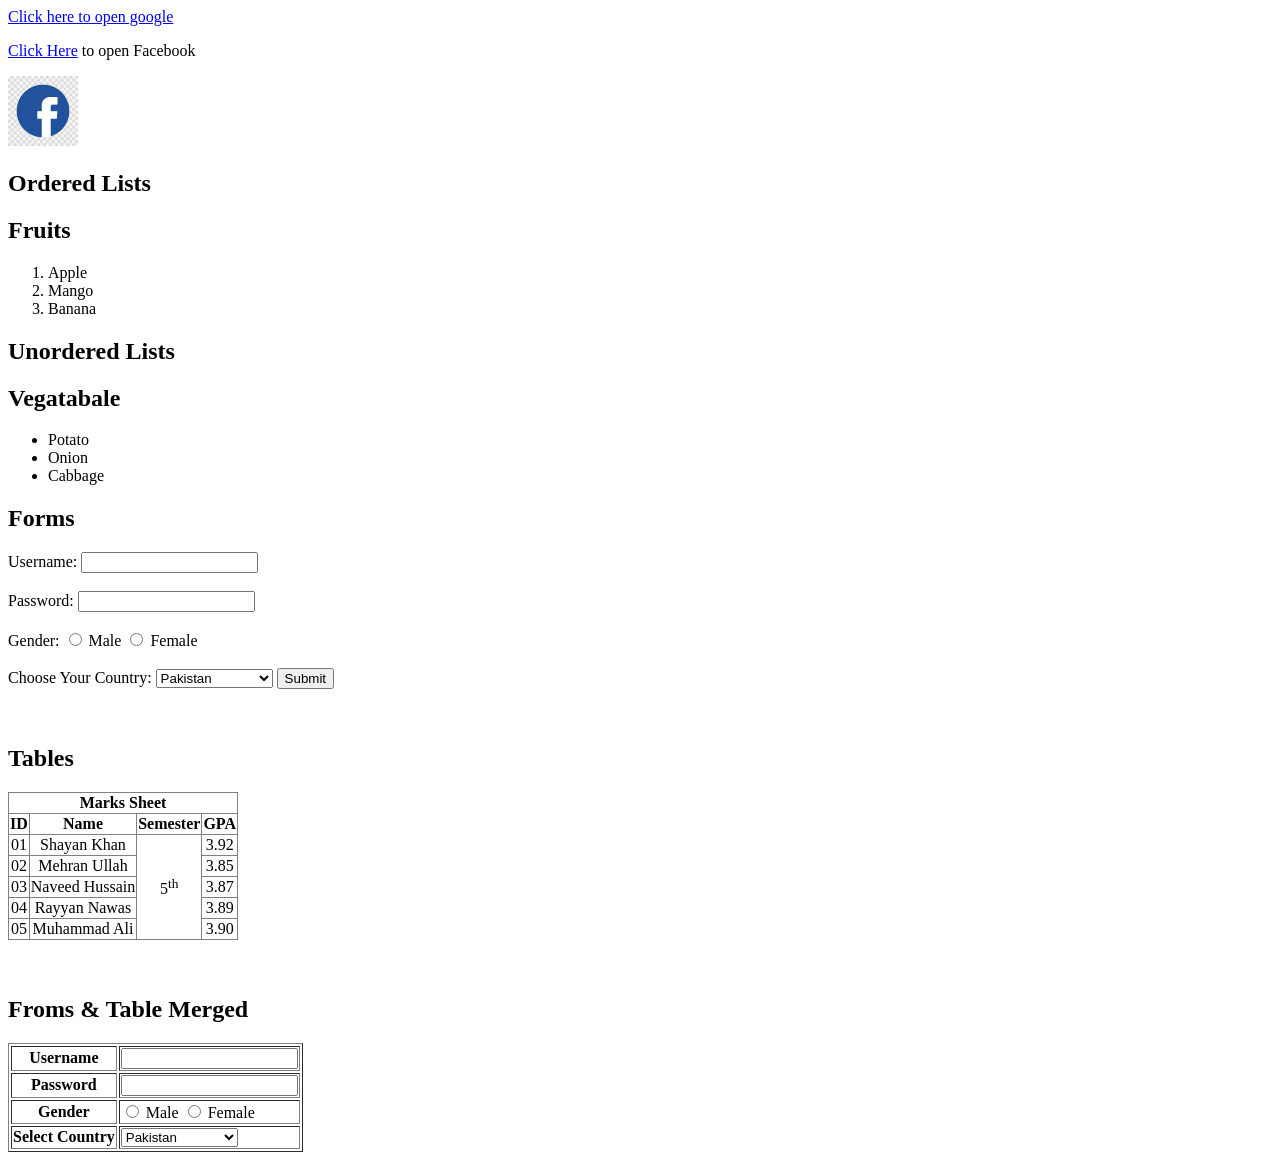
<file: 1.HTML Lab 02/index.html>
<!DOCTYPE html>
<html lang="en">

<head>
    <meta charset="UTF-8">
    <meta name="viewport" content="width=device-width, initial-scale=1.0">
    <title>lAB 2</title>
</head>

<body>
    <a href="https://google.com/" target="_top">Click here to open google</a>

    <p><a href="https://www.facebook.com/">Click Here</a> to open Facebook</p>
    <a href="https://www.facebook.com/"><img src="images/facebook_logo.jpg" alt="facebook logo" width="70px"></a>

    <!-- Lists -->
    <h2>Ordered Lists</h2>
    <h2>Fruits</h2>
    <ol>
        <li>Apple</li>
        <li>Mango</li>
        <li>Banana</li>
    </ol>

    <h2>Unordered Lists</h2>
    <h2>Vegatabale</h2>
    <ul>
        <li>Potato</li>
        <li>Onion</li>
        <li>Cabbage</li>
    </ul>

    <!-- Forms -->
    <h2>Forms</h2>
    <form action="">
        <label for="name">Username: </label>
        <input type="text" id="name" name="name" required>
        <br><br>
        <label for="">Password: </label>
        <input type="password">
        <br><br>
        <label>Gender: </label>
        <input type="radio" name="gender" id="male" value="male">
        <label for="male">Male</label>
        <input type="radio" name="gender" id="female" value="female">
        <label for="female">Female</label>
        <br><br>

        <label for="countries">Choose Your Country: </label>
        <select name="countries" id="country">
            <option value="Pakistan" selected>Pakistan</option>
            <option value="USA">USA</option>
            <option value="United Kingdom">United Kingdom</option>
        </select>
        <input type="submit">
    </form>
    <br><br>

    <!-- Tables -->
    <h2>Tables</h2>
    <table border="1px" style="border-collapse: collapse; text-align: center;">
        <tr>
            <th colspan="4">Marks Sheet</th>
        </tr>
        <tr>
            <th>ID</th>
            <th>Name</th>
            <th>Semester</th>
            <th>GPA</th>
        </tr>
        <tr>
            <td>01</td>
            <td>Shayan Khan</td>
            <td rowspan="5">5<sup>th</sup></td>
            <td>3.92</td>
        </tr>
        <tr>
            <td>02</td>
            <td>Mehran Ullah</td>
            <td>3.85</td>
        </tr>
        <tr>
            <td>03</td>
            <td>Naveed Hussain</td>
            <td>3.87</td>
        </tr>
        <tr>
            <td>04</td>
            <td>Rayyan Nawas</td>
            <td>3.89</td>
        </tr>
        <tr>
            <td>05</td>
            <td>Muhammad Ali</td>
            <td>3.90</td>
        </tr>
    </table>
    <br><br>

    <!-- Froms & Table Merged -->
     <h2>Froms & Table Merged</h2>
    <table border="1px">
        <tr>
            <th>Username</th>
            <td><input type="text" id="name" name="name" required></td>
        </tr>
        <tr>
            <th>Password</th>
            <td><input type="password" id="password" name="password" required></td>
        </tr>
        <tr>
            <th>Gender</th>
            <td>
                <input type="radio" name="gender1" id="male1" value="male1">
                <label for="male1">Male</label>
                <input type="radio" name="gender1" id="female1" value="female1">
                <label for="female1">Female</label>
            </td>
        </tr>
        <tr>
            <th>Select Country</th>
            <td>
                <select name="countries" id="country">
                    <option value="Pakistan" selected>Pakistan</option>
                    <option value="USA">USA</option>
                    <option value="United Kingdom">United Kingdom</option>
                </select>
            </td>
        </tr>
    </table>

</body>

</html>
</file>
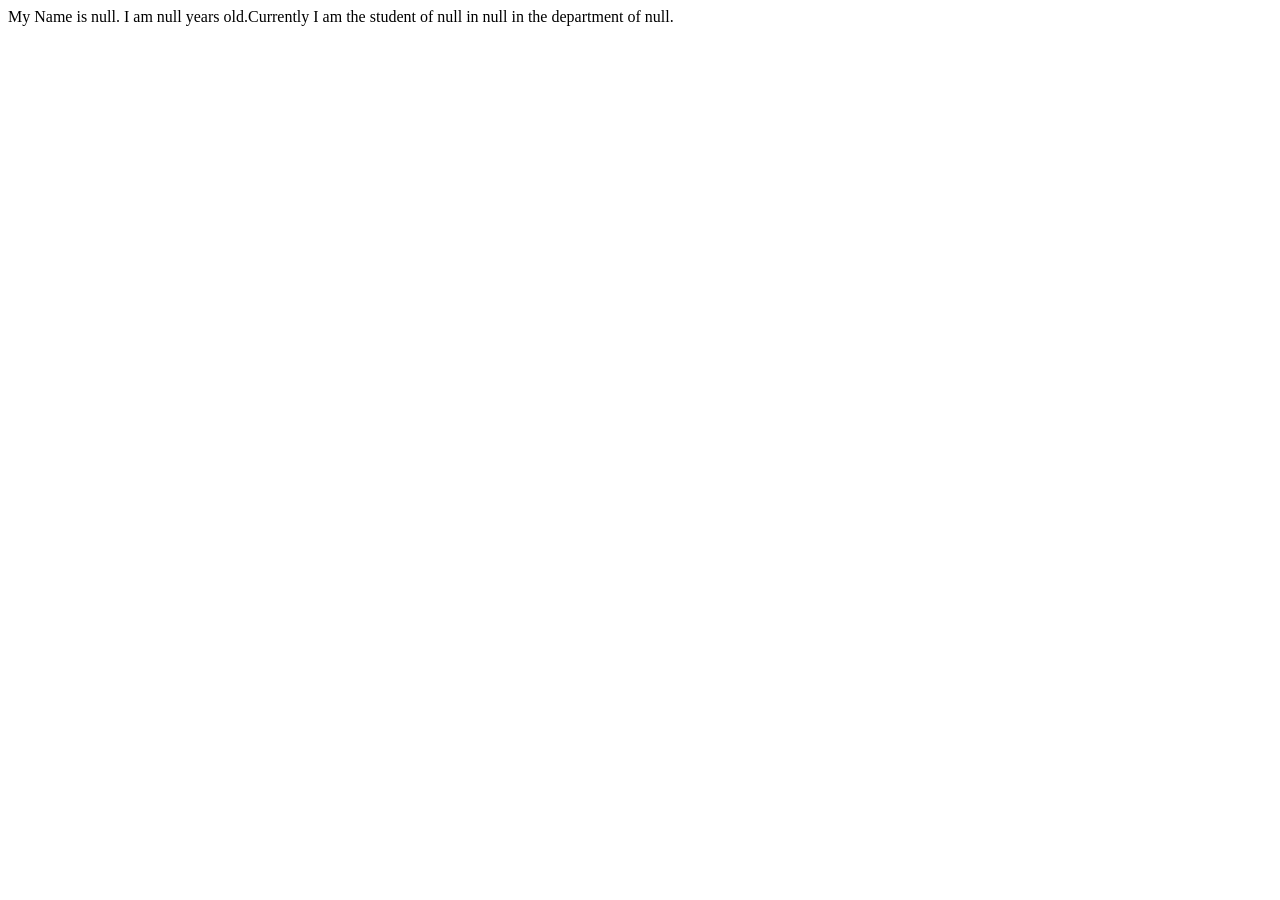
<file: 5. JavaScript Lab 06/index.html>
<!DOCTYPE html>
<html lang="en">
<head>
    <meta charset="UTF-8">
    <meta name="viewport" content="width=device-width, initial-scale=1.0">
    <title>JS Practice</title>
    <script>
        // console.log("Hello World");
        // console.log("I'm Shayan Khan");

        // document.write("Hello World");
        // document.write("<br>Welcome to Duniya");

        // alert("Welcome Man");


        // let name = prompt("Enter Your Name");
        // alert("<br>Welcome " + name);
        // document.write(name + " Most Welcome to you");

        let name = prompt("Enter Your Name: ");
        let age = prompt("Enter Your Age: ");
        let semester = prompt("Your Current Semester");
        let university = prompt("University Name: ");
        let department = prompt("Your Department: ");

        document.write("My Name is " + name + ". ");
        document.write("I am " + age + " years old.");
        document.write("Currently I am the student of " + semester + " in " + university + " in the department of " + department + ".");
    </script>
</head>
<body>
    
</body>
</html>
</file>
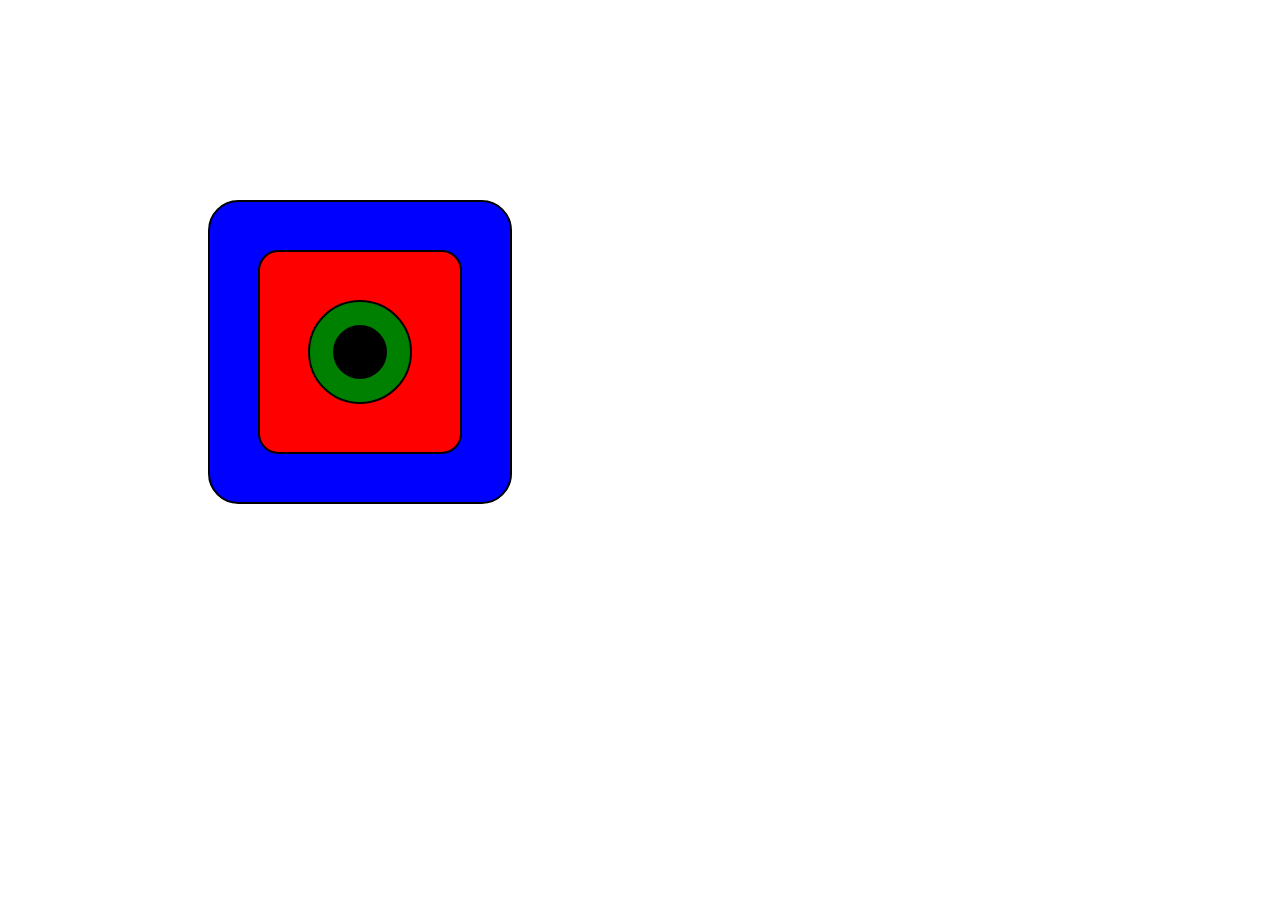
<file: 2.CSS Lab 03/box_model.html>
<html>
    <body>
        <title>Box Model</title>
        <style>
            .box_1 {
                border: 2px solid black;
                width: 300px;
                height: 300px;
                background-color: blue;
                margin-top: 200px;
                margin-left: 200px;
                border-radius: 10%;
            }
            .box_2 {
                border: 2px solid black;
                width: 200px;
                height: 200px;
                background-color: red;
                margin: 48px;
                border-radius: 10%;
            }
            :hover.box_2 {
                background-color: brown;
            }
            .circle_1 {
                border: 2px solid black;
                width: 100px;
                height: 100px;
                background-color: green;
                margin: 48px;
                border-radius: 50%;
            }
            :hover.circle_1 {
                background-color: greenyellow;
                border: 2px solid white;
            }
            .circle_2 {
                border: 2px solid black;
                width: 50px;
                height: 50px;
                background-color: black;
                margin: 23px;
                border-radius: 50%;
            }
        </style>
    </body>
    <body>
        <div class="box_1">
            <div class="box_2">
                <div class="circle_1">
                    <div class="circle_2"></div>
                </div>
            </div>
        </div>
    </body>
</html>
</file>
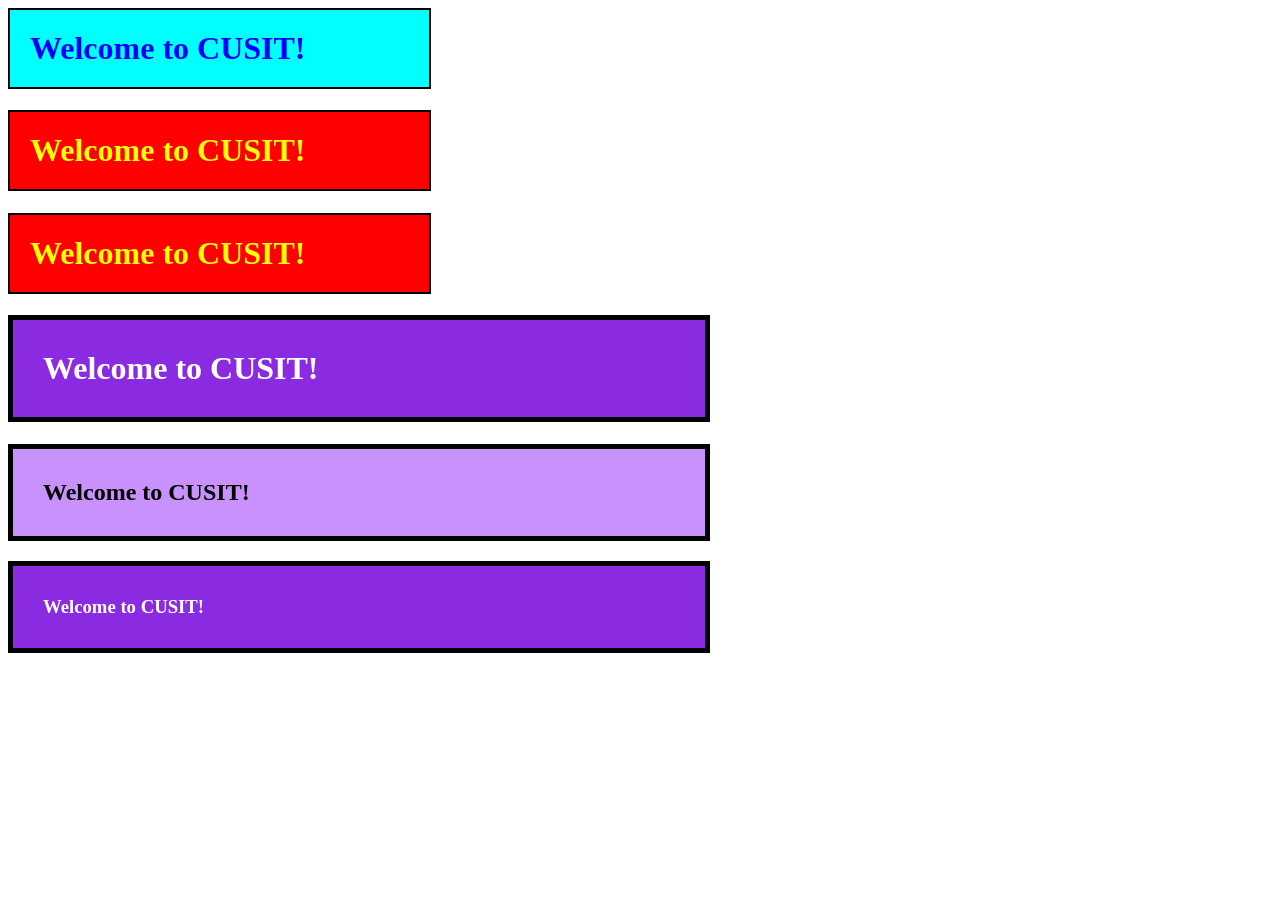
<file: 2.CSS Lab 03/css_intro.html>
<html>
    <head>
        <title>CSS</title>
        <style>
            h1 {
                color: yellow;
                background-color: red;
                width: 30%;
                border: 2px solid black;
                padding: 20px;
            }
            .style_1 {
                color: white;
                background-color: blueviolet;
                width: 50%;
                border: 5px solid black;
                padding: 30px;
            }
            #style_1 {
                color: rgb(0, 0, 0);
                background-color: rgb(200, 145, 252);
                width: 50%;
                border: 5px solid black;
                padding: 30px;
            }
        </style>
    </head>
    <body>
        <h1 style="color: blue; background-color: aqua; width: 30%; border: 2px solid black; padding: 20px;">Welcome to CUSIT!</h1>
        <h1>Welcome to CUSIT!</h1>
        <h1>Welcome to CUSIT!</h1>
        <h1 class="style_1">Welcome to CUSIT!</h1>
        <h2 id="style_1">Welcome to CUSIT!</h2>
        <h3 class="style_1">Welcome to CUSIT!</h3>
    </body>
</html>
</file>
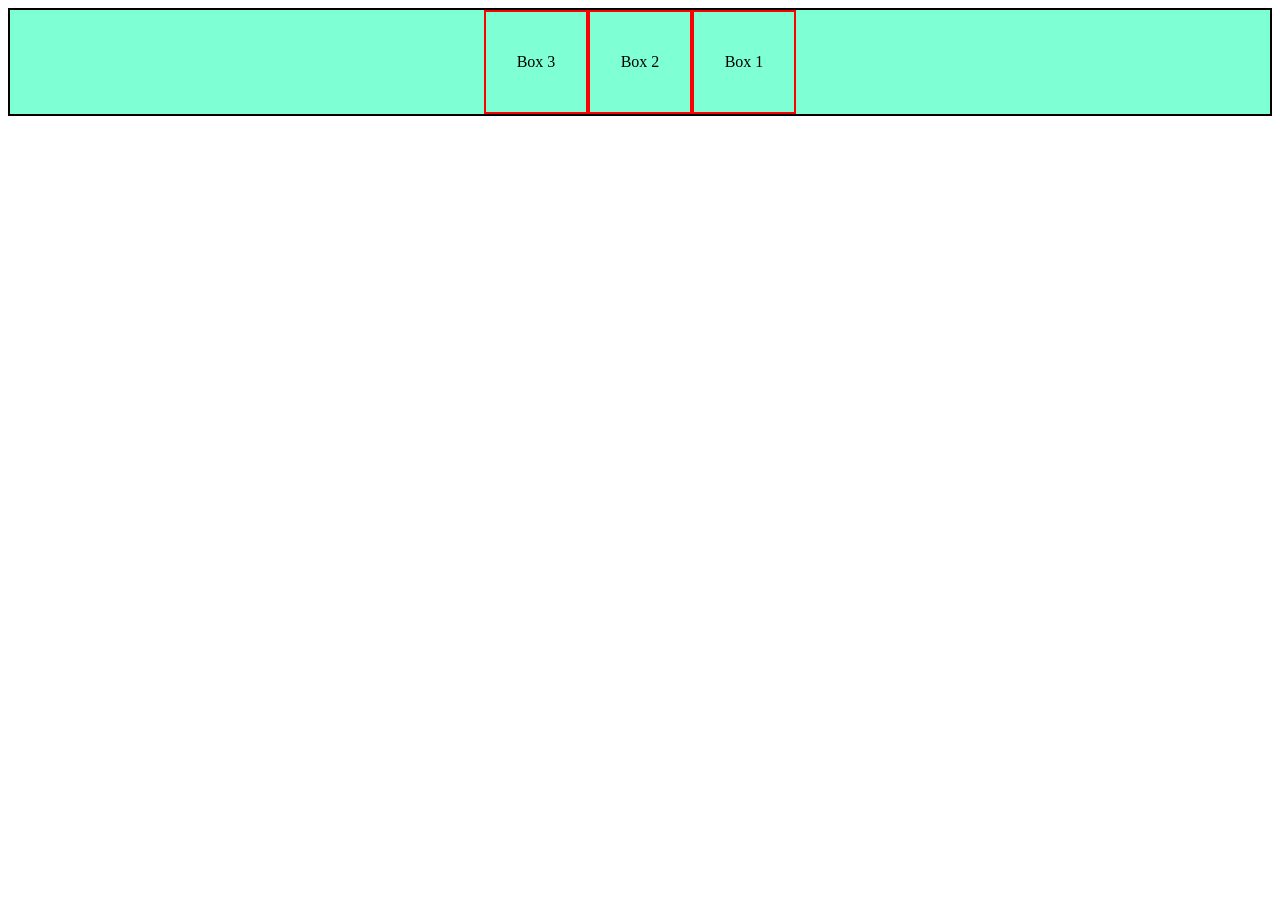
<file: 3.CSS Lab 04/flexbox.html>
<!DOCTYPE html>
<html lang="en">
<head>
    <meta charset="UTF-8">
    <meta name="viewport" content="width=device-width, initial-scale=1.0">
    <title>FlexBox</title>
    <style>
        /* Parent Container */
        .container {
            border: 2px solid black;
            background-color: aquamarine;
            display: flex;
            flex-direction: row-reverse;
            justify-content: center;
        }
        /* Child */
        .container div {
            border: 2px solid red;
            width: 100px;
            height: 100px;
            text-align: center;
            align-content: center;


        }
    </style>
</head>
<body>
    <div class="container">
        <div>Box 1</div>
        <div>Box 2</div>
        <div>Box 3</div>
    </div>
</body>
</html>
</file>
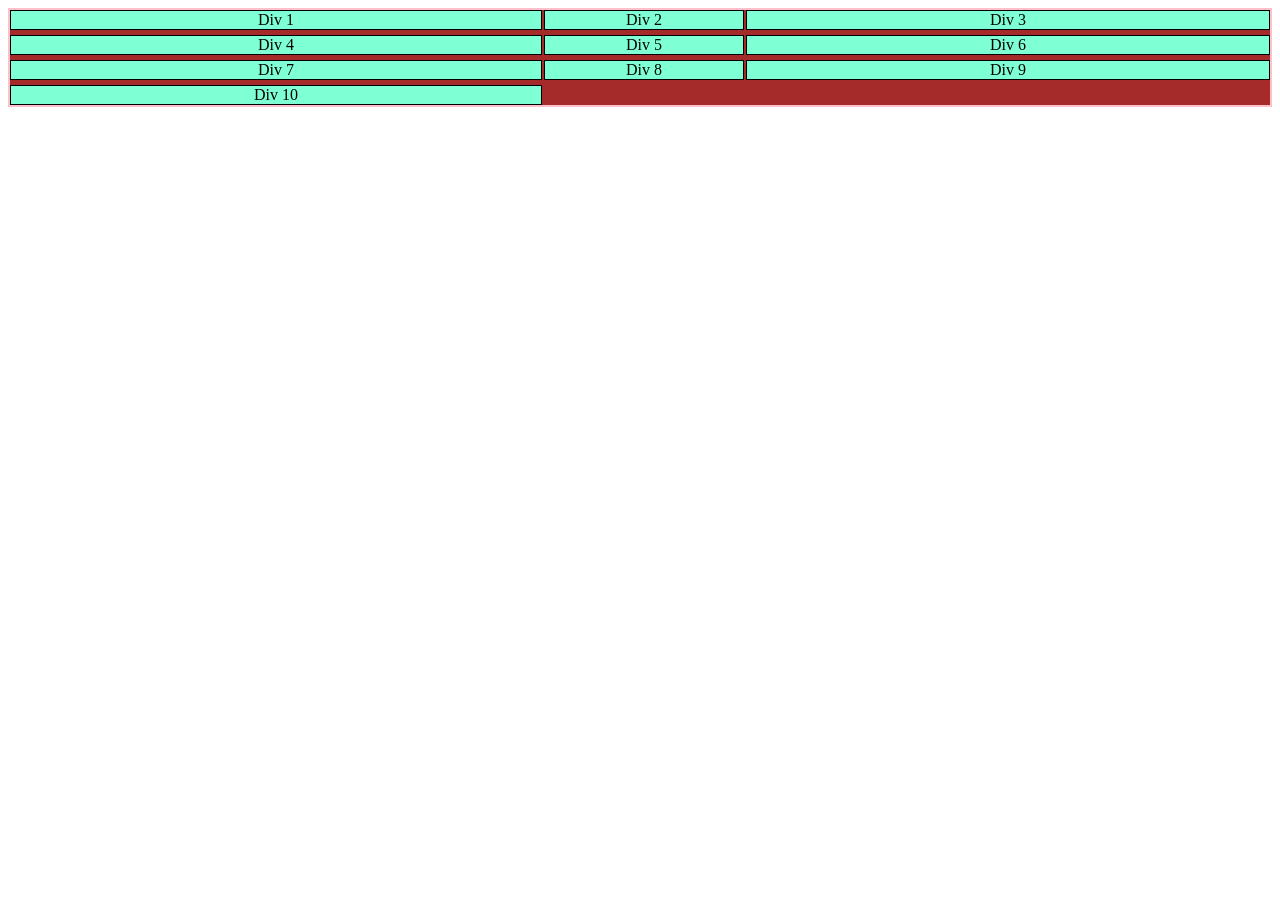
<file: 3.CSS Lab 04/grid.html>
<!DOCTYPE html>
<html lang="en">
<head>
    <meta charset="UTF-8">
    <meta name="viewport" content="width=device-width, initial-scale=1.0">
    <title>Grid</title>
    <style>
        .container {
            display: grid;
            grid-template-columns: auto 200px auto;
            gap: 5px 2px;
            border: 2px solid pink;
            background-color: brown;
        }

        .container div {
            border: 1px solid black;
            background-color: aquamarine;
            display: flex;
            justify-content: center;
        }
    </style>
</head>
<body>
    <div class="container">
        <div>Div 1</div>
        <div>Div 2</div>
        <div>Div 3</div>
        <div>Div 4</div>
        <div>Div 5</div>
        <div>Div 6</div>
        <div>Div 7</div>
        <div>Div 8</div>
        <div>Div 9</div>
        <div>Div 10</div>
    </div>
</body>
</html>
</file>
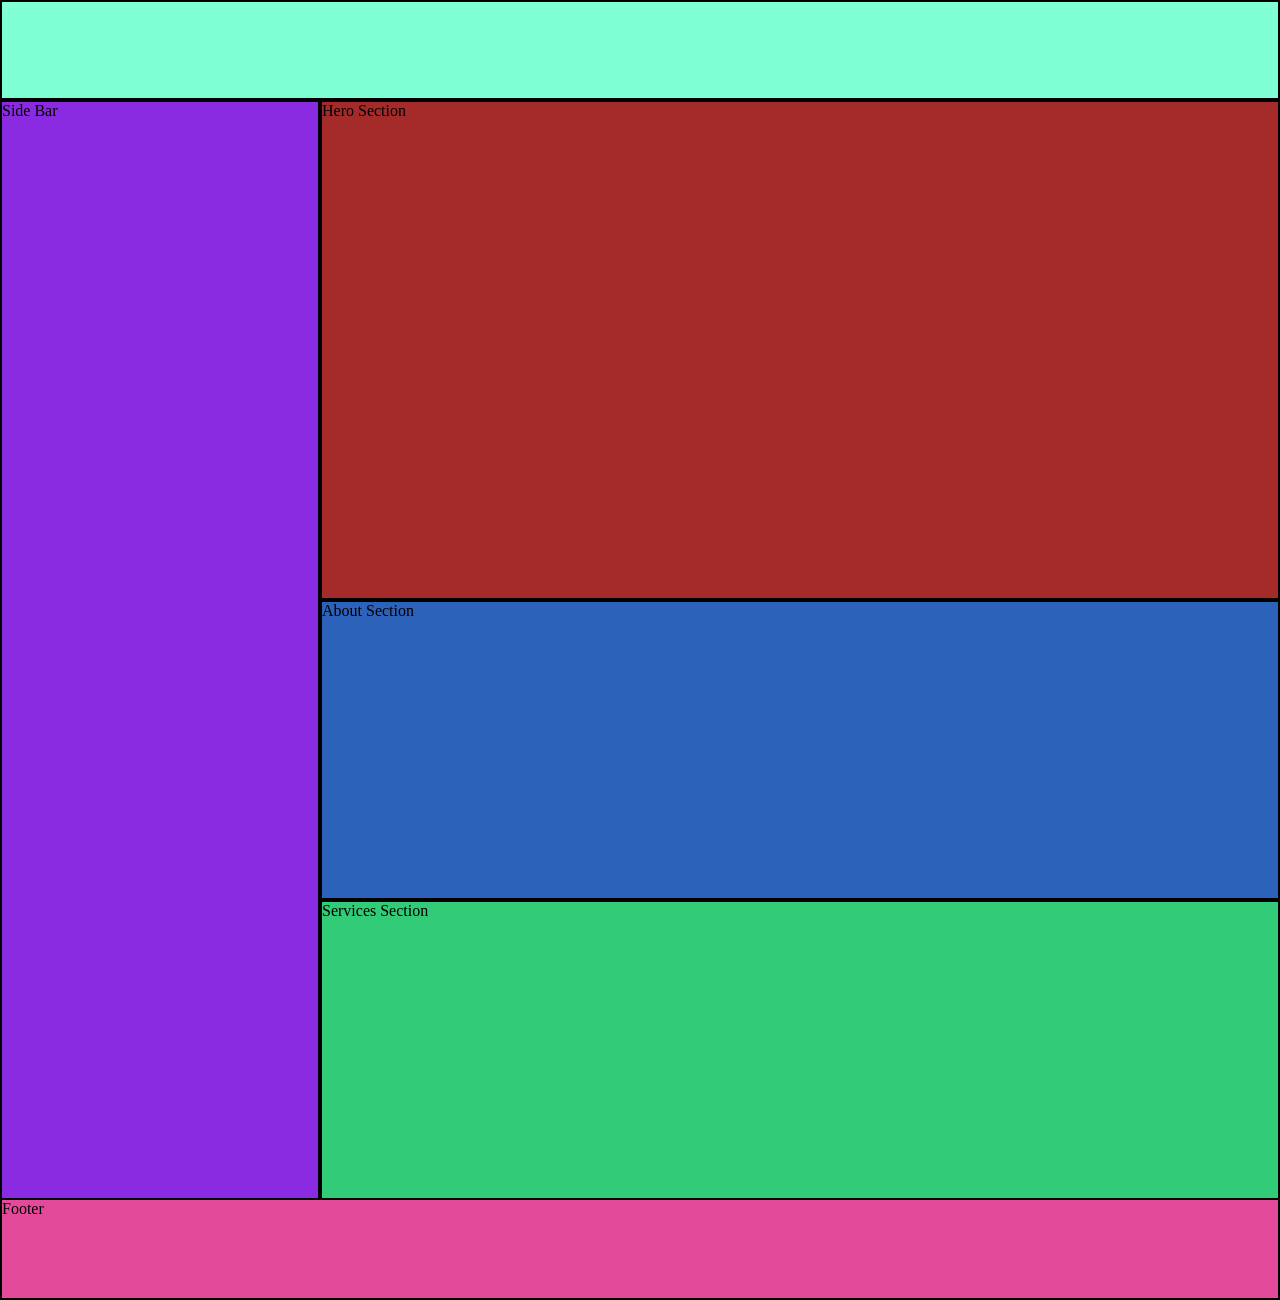
<file: 3.CSS Lab 04/page_practice.html>
<!DOCTYPE html>
<html lang="en">
<head>
    <meta charset="UTF-8">
    <meta name="viewport" content="width=device-width, initial-scale=1.0">
    <title>Sementic</title>
    <link rel="stylesheet" href="style.css">
    <style>
    </style>
</head>
<body>
    <div class="header">
        <a href="#"></a>
        <a href="#"></a>
        <a href="#"></a>
        <a href="#"></a>
    </div>
    <div class="sideBar">Side Bar</div>
    <div class="heroSection">Hero Section</div>
    <div class="aboutSection">About Section</div>
    <div class="servicesSection">Services Section</div>
    <div class="footer">Footer</div>
</body>
</html>
</file>
<file: 3.CSS Lab 04/style.css>
* {
    margin: 0;
    padding: 0;
    height: 1200px;
}
.header {
    border: 2px solid black;
    box-sizing: border-box;
    width: 100%;
    height: 100px;
    background-color: aquamarine;
}

.sideBar {
    border: 2px solid black;
    box-sizing: border-box;
    width: 25%;
    height: 1100px;
    background-color: blueviolet;
    float: left;
}

.heroSection {
    border: 2px solid black;
    box-sizing: border-box;
    width: 75%;
    height: 500px;
    float: left;
    background-color: brown;
}

.aboutSection {
    border: 2px solid black;
    box-sizing: border-box;
    width: 75%;
    height: 300px;
    float: left;
    background-color: rgb(44, 98, 186);
}

.servicesSection {
    border: 2px solid black;
    box-sizing: border-box;
    width: 75%;
    height: 300px;
    float: left;
    background-color: rgb(50, 203, 119);
}

.footer {
        border: 2px solid black;
        background-color: rgb(227, 74, 153);
        box-sizing: border-box;
        width: 100%;
        
    }
</file>
